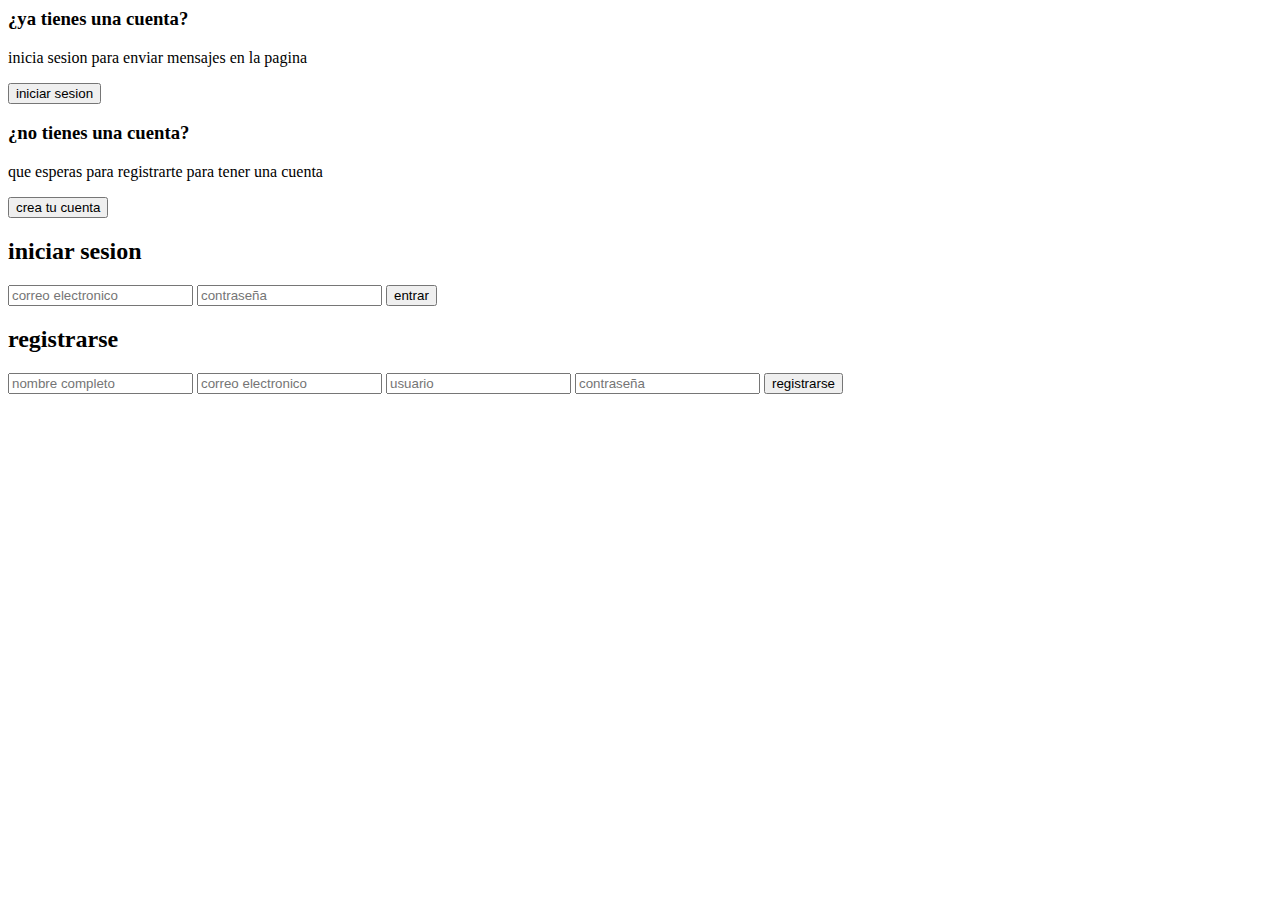
<file: login.html>
<html>
    <head>
        <title>login y register AzteCraft</title>
        <link rel="content/css/login.css">
    </head>
    <body>
        <main>
            <div class="contenedor">
                <div class="caja_trasera">
                    <div class="caja_trasera_login">
                        <h3>¿ya tienes una cuenta?</h3>
                        <p>inicia sesion para enviar mensajes en la pagina</p>
                        <button id="btn_login">iniciar sesion</button>
                    </div>
                    <div class="caja_trasera_register">
                        <h3>¿no tienes una cuenta?</h3>
                        <p>que esperas para registrarte para tener una cuenta</p>
                        <button id="btn_register">crea tu cuenta</button>
                    </div>
                </div>
                <div class="caja_alfrente">
                    <form action="" class="login">
                        <h2>iniciar sesion</h2>
                        <input type="text" placeholder="correo electronico">
                        <input type="password" placeholder="contraseña">
                        <button>entrar</button>
                    </form>
                    <form action="" class="register">
                        <h2>registrarse</h2>
                        <input type="text" placeholder="nombre completo">
                        <input type="text" placeholder="correo electronico">
                        <input type="text" placeholder="usuario">
                        <input type="password" placeholder="contraseña">
                        <button>registrarse</button>
                    </form>
                </div>
            </div>
        </main>
    </body>
</html>
</file>
